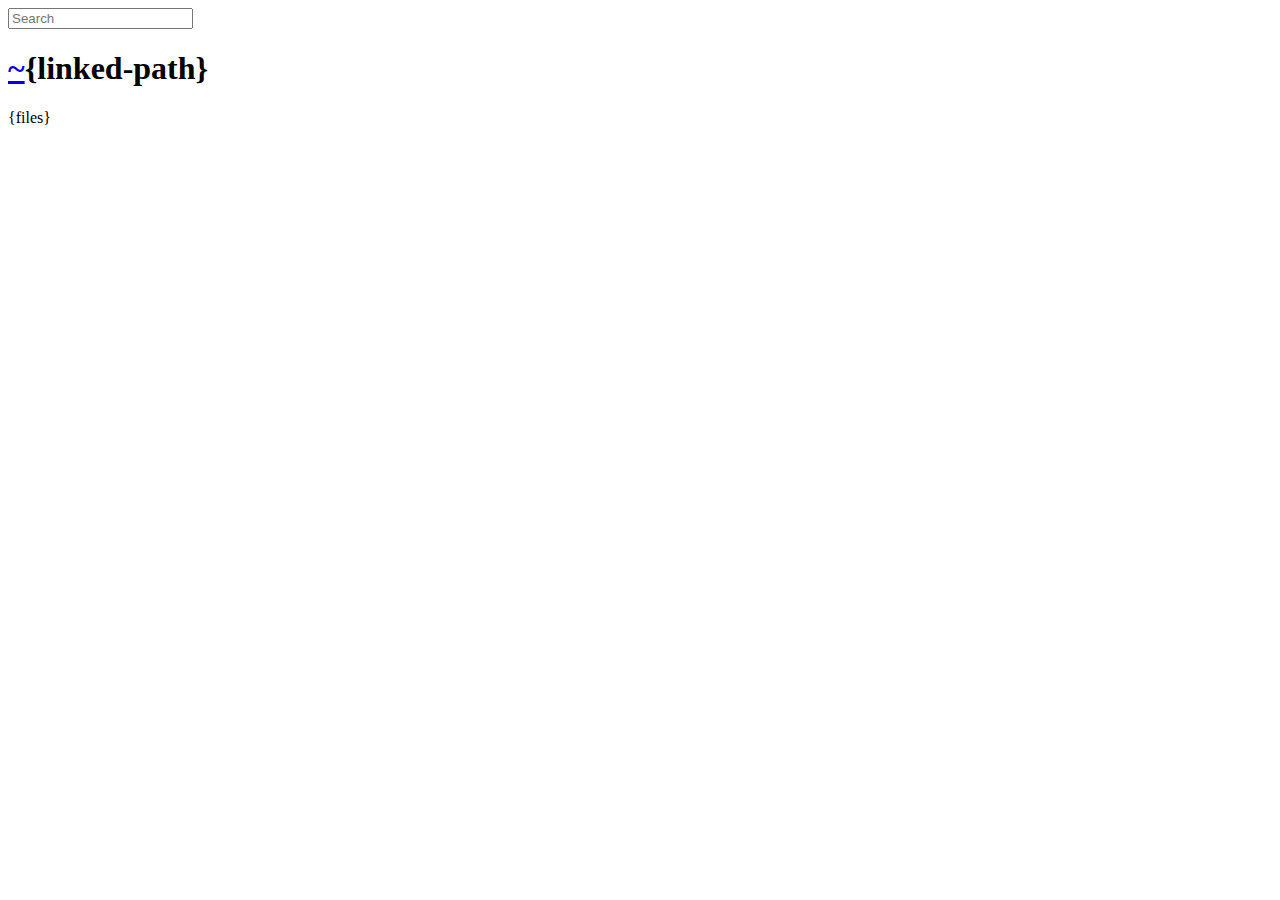
<file: node_modules/express/node_modules/connect/node_modules/serve-index/public/directory.html>
<!DOCTYPE html>
<html>
  <head>
    <meta charset='utf-8'> 
    <meta name="viewport" content="width=device-width, initial-scale=1.0, maximum-scale=1.0, user-scalable=no" />
    <title>listing directory {directory}</title>
    <style>{style}</style>
    <script>
      function $(id){
        var el = 'string' == typeof id
          ? document.getElementById(id)
          : id;

        el.on = function(event, fn){
          if ('content loaded' == event) {
            event = window.attachEvent ? "load" : "DOMContentLoaded";
          }
          el.addEventListener
            ? el.addEventListener(event, fn, false)
            : el.attachEvent("on" + event, fn);
        };

        el.all = function(selector){
          return $(el.querySelectorAll(selector));
        };

        el.each = function(fn){
          for (var i = 0, len = el.length; i < len; ++i) {
            fn($(el[i]), i);
          }
        };

        el.getClasses = function(){
          return this.getAttribute('class').split(/\s+/);
        };

        el.addClass = function(name){
          var classes = this.getAttribute('class');
          el.setAttribute('class', classes
            ? classes + ' ' + name
            : name);
        };

        el.removeClass = function(name){
          var classes = this.getClasses().filter(function(curr){
            return curr != name;
          });
          this.setAttribute('class', classes.join(' '));
        };

        return el;
      }

      function search() {
        var str = $('search').value
          , links = $('files').all('a');

        links.each(function(link){
          var text = link.textContent;

          if ('..' == text) return;
          if (str.length && ~text.indexOf(str)) {
            link.addClass('highlight');
          } else {
            link.removeClass('highlight');
          }
        });
      }

      $(window).on('content loaded', function(){
        $('search').on('keyup', search);
      });
    </script>
  </head>
  <body class="directory">
    <input id="search" type="text" placeholder="Search" autocomplete="off" />
    <div id="wrapper">
      <h1><a href="/">~</a>{linked-path}</h1>
      {files}
    </div>
  </body>
</html>
</file>
